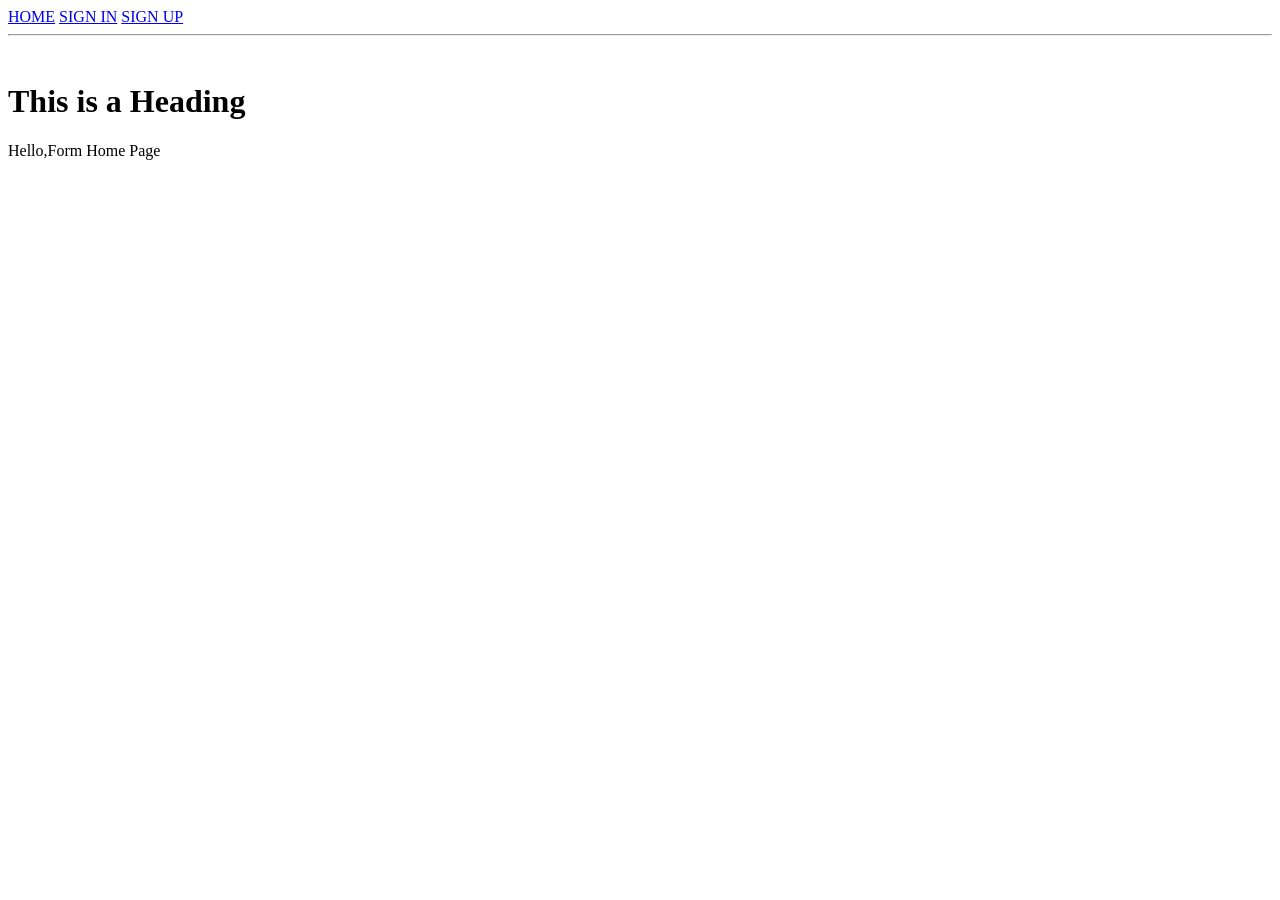
<file: Assessment/gokulraj/assignment2/templates/index.html>
<!DOCTYPE html>
<html>
<head>
<title>Page Title</title>
</head>
<body>
    <a href="/">HOME</a>
    <a href="/signin">SIGN IN</a>
    <a href="/signup">SIGN UP</a>
    <hr><br>

<h1>This is a Heading</h1>
<p>Hello,Form Home Page</p>

</body>
</html>
</file>
